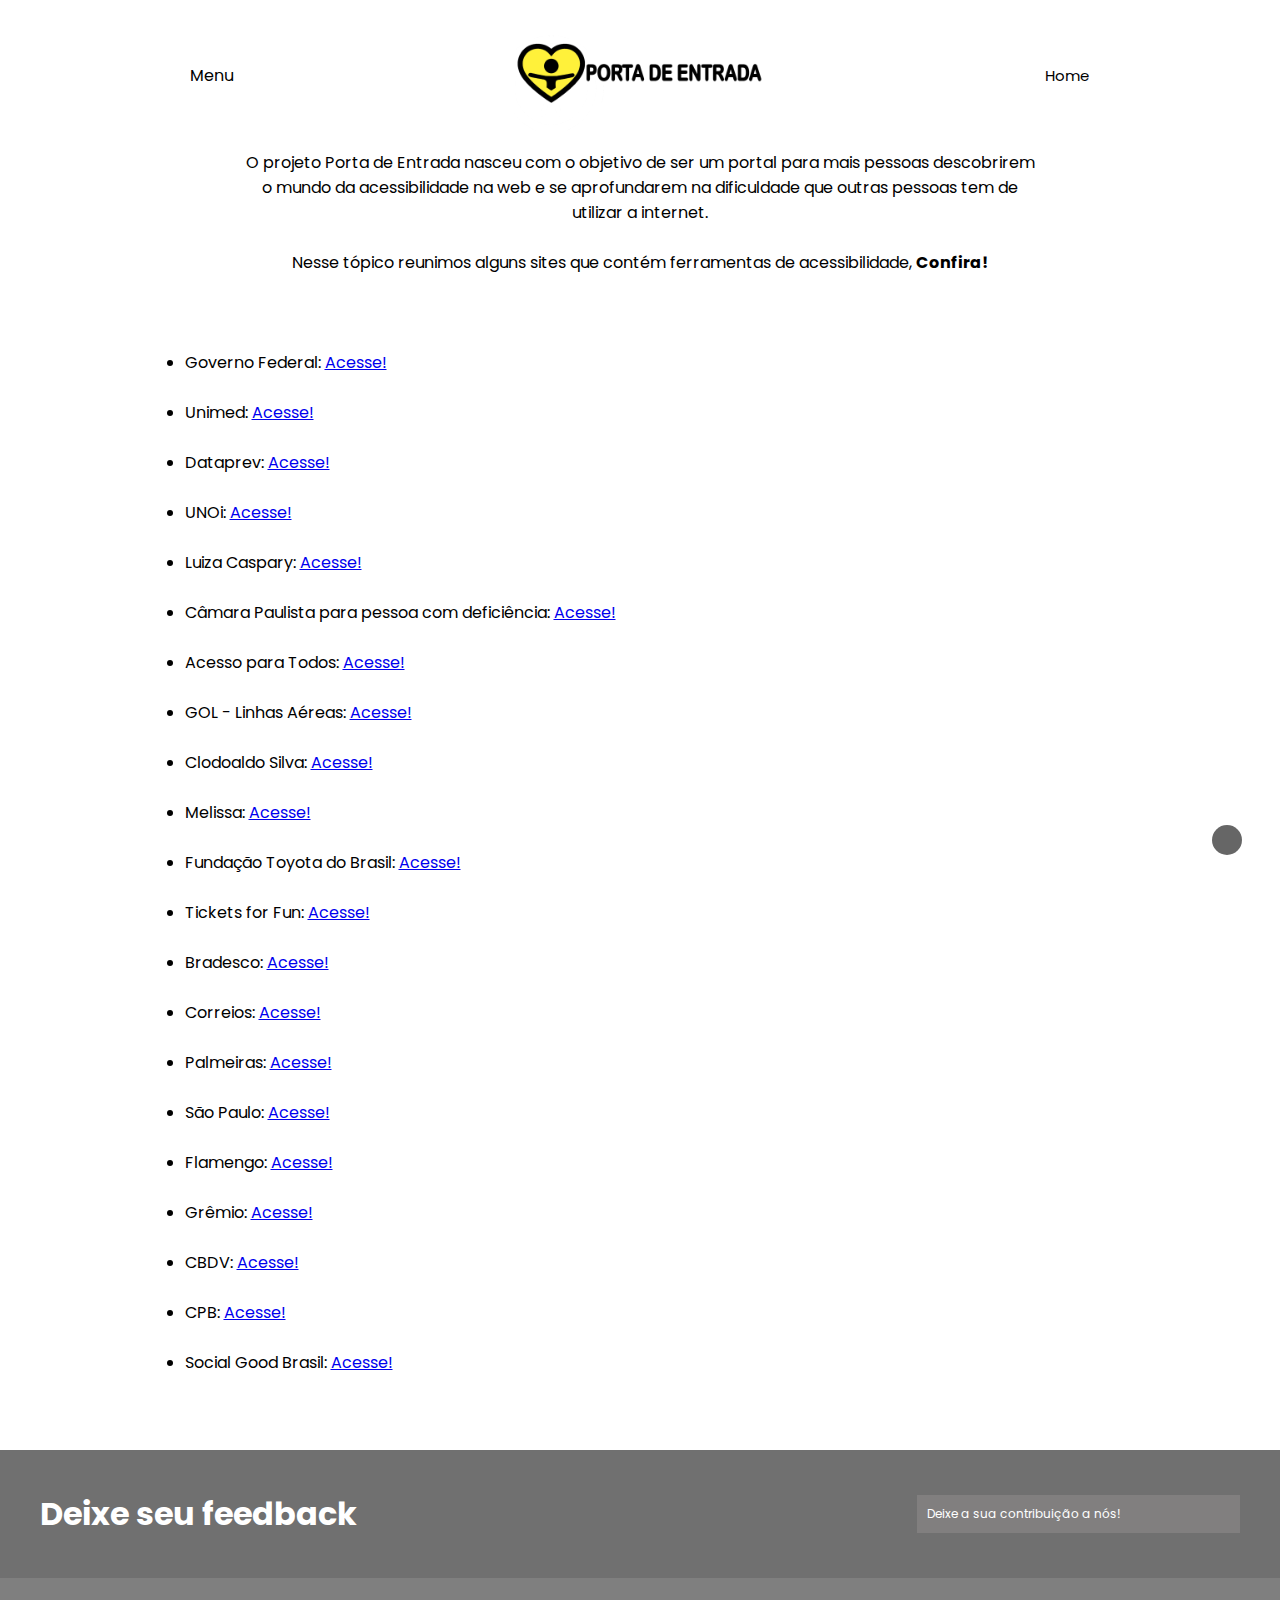
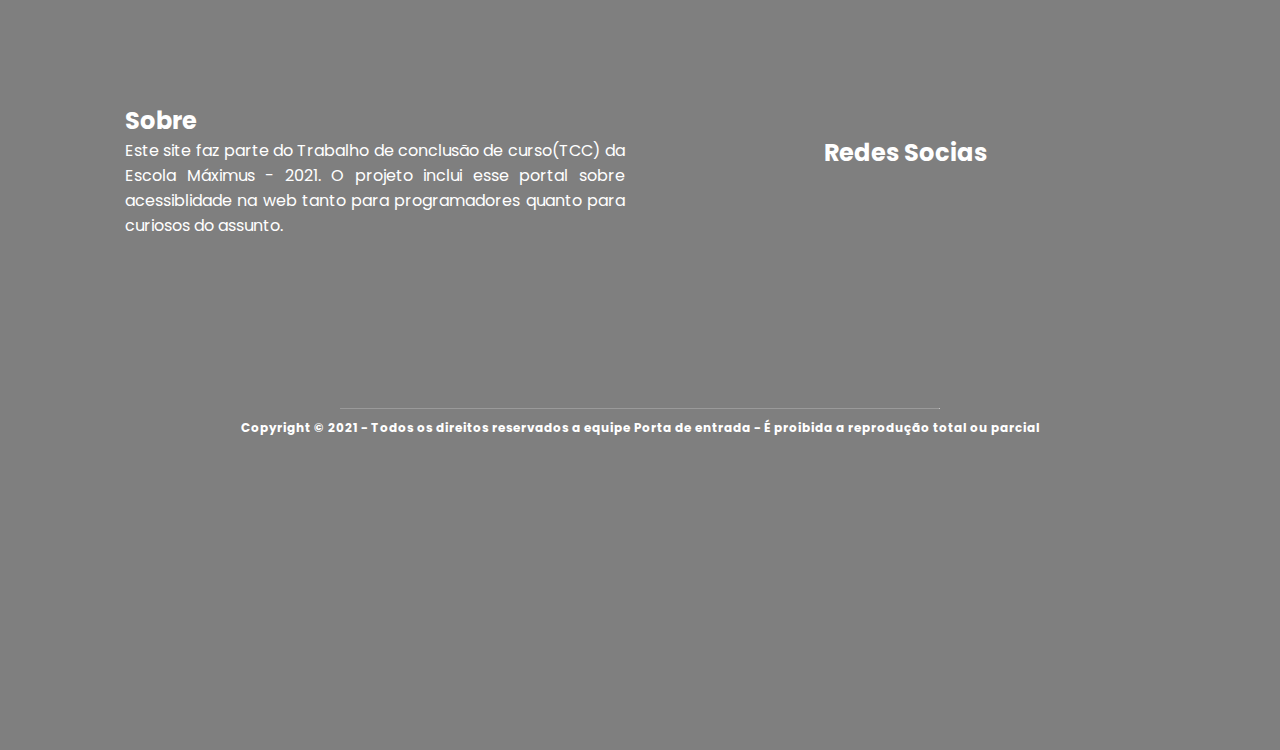
<file: front-end/pags/siteacc.html>
<!DOCTYPE html>
<html lang="pt-br">
<head>
    <meta charset="UTF-8">
    <meta http-equiv="X-UA-Compatible" content="IE=edge">
    <meta name="viewport" content="width=device-width, initial-scale=1.0">
    <title>Busca acessível - Porta de Entrada </title>
    <link rel="stylesheet" href="../assets/css/style.css">
    <link rel="stylesheet" href="../assets/css/btnTop.css">
    <link rel="stylesheet" href="assets/css/siteacc.css">
    <link rel="shortcut icon" href="../assets/img/Icone_App.png">
</head>
<body>

    <!-- Import Menu -->

    <div class="img-mobile">
        <img src="../assets/img/logo.png" alt="logo" width="150px" id="logo-img-mobile">
    </div>
    <h1 class="menu-title-top-mobile">PORTA DE ENTRADA</h1>

    <div class="menu-btn">

        <div class="burger-menu">
            <li><i class="fas fa-bars" onclick="abrirMenu()" style="font-weight: 200;"></i>Menu</li>
        </div>

        <img src="../assets/img/logo-extenso.png" alt="logo" width="250px" id="logo-img-initial">

        <div class="menu-acess">
            <a href="../../index.html" style="text-decoration: none; color: var(--preto);"><li><i class="fal fa-chevron-circle-left" style="font-size: 30px;"></i></i>Home</li></a>
        </div>
    </div>

    <div class="menu-open">
        <nav class="navbar-top-menu">
            <ul id="menuAberto">
                <li><i class="fas fa-times time-icon" onclick="fecharMenu()"></i>Fechar</li>
                <li><a href="blog.html" onclick="fecharMenu()"><i class="fas fa-newspaper"></i> Blog</a></li>
                <li><a href="../../index.html#jogos" onclick="fecharMenu()"><i class="fas fa-chess-knight"></i> Jogos</a></li>
                <li><a href="../../index.html#doe" onclick="fecharMenu()"><i class="fas fa-mobile-alt"></i> Aplicações</a></li>
                <li><a href="../../index.html#contact" onclick="fecharMenu()"><i class="fas fa-address-card"></i> Contato</a></li>
                <li><a href="siteacc.html" onclick="fecharMenu()"><i class="fas fa-laptop"></i> Sites Acessíveis</a></li>
            </ul>
        </nav>
    </div>

    <div class="container-text">
        <p class="text-intro">O projeto Porta de Entrada nasceu com o objetivo de ser um portal para mais pessoas descobrirem o mundo da acessibilidade na web e se aprofundarem na dificuldade que outras pessoas tem de utilizar a internet.</p>

        <p class="text-intro">Nesse tópico reunimos alguns sites que contém ferramentas de acessibilidade,     <strong>Confira!</strong></p>

    </div>

        <div class="container-links">
            <ul>
                <li>Governo Federal: <a href="https://www.gov.br/pt-br">Acesse!</a></li>
                    <br>
                <li>Unimed: <a href="https://www.unimed.coop.br/site/">Acesse!</a></li>
                    <br>
                <li>Dataprev: <a href="https://portal3.dataprev.gov.br/">Acesse!</a></li>
                    <br>
                <li>UNOi: <a href="https://www.unoeducacao.com/">Acesse!</a></li>
                    <br>
                <li>Luiza Caspary: <a href="http://www.luizacaspary.com.br/">Acesse!</a></li>
                    <br>
                <li>Câmara Paulista para pessoa com deficiência: <a href="https://www.camarainclusao.com.br/">Acesse!</a></li>
                    <br>
                <li>Acesso para Todos: <a href="https://www.acessoparatodos.com.br/">Acesse!</a></li>
                    <br>
                <li>GOL - Linhas Aéreas: <a href="https://www.voegol.com.br/">Acesse!</a></li>
                    <br>    
                <li>Clodoaldo Silva: <a href="https://www.clodoaldosilva.com.br/">Acesse!</a></li>
                    <br>
                <li>Melissa: <a href="https://www.melissa.com.br/">Acesse!</a></li>
                    <br>
                <li>Fundação Toyota do Brasil: <a href="https://fundacaotoyotadobrasil.org.br/">Acesse!</a></li>
                    <br>
                <li>Tickets for Fun: <a href="https://www.ticketsforfun.com.br/">Acesse!</a></li>
                    <br>
                <li>Bradesco: <a href="https://banco.bradesco/html/classic/index.shtm">Acesse!</a></li>
                    <br>
                <li>Correios: <a href="https://www.correios.com.br/">Acesse!</a></li>
                    <br>
                <li>Palmeiras: <a href="https://www.palmeiras.com.br/pt-br/home/">Acesse!</a></li>
                    <br>
                <li>São Paulo: <a href="http://www.saopaulofc.net/spfc/">Acesse!</a></li>  
                    <br>
                <li>Flamengo: <a href="https://www.flamengo.com.br/">Acesse!</a></li>   
                    <br>
                <li>Grêmio: <a href="https://gremio.net/">Acesse!</a></li>    
                    <br>
                <li>CBDV: <a href="http://cbdv.org.br/fut5/">Acesse!</a></li>     
                   <br>
                <li>CPB: <a href="https://www.cpb.org.br/">Acesse!</a></li>
                    <br>
                <li>Social Good Brasil: <a href="https://socialgoodbrasil.org.br/">Acesse!</a></li>
            </ul>
        </div>

        <br>
        <br>
        <br>

        <footer>
            <div class="container-footer">
                <section class="content_footer_top">
    
                 <h1 style="background-color: #707070; color: var(--branco)"><i class="fal fa-comments-alt" style="background: none; color: var(--branco); font-weight: 400;"></i> Deixe seu feedback</h1>
    
                    <a href="https://api.whatsapp.com/send?phone=5512982240483&" class="input_msg">Deixe a sua contribuição a nós!</a>
    
                </section>
                <section class="content_footer_middle">
    
                    <section id="sobre">
                        <h2 style="background-color: #7f7f7f; color: var(--branco);">Sobre</h2>
                        <p style="background-color: #7f7f7f; color: var(--branco); padding-bottom: 40px;">Este site faz parte do Trabalho de conclusão de curso(TCC) da Escola Máximus - 2021. O projeto inclui esse portal sobre acessiblidade na web tanto para programadores quanto para curiosos do assunto.</p>
                    </section>
    
                    <section id="contato">
                        <h2 style="background-color: #7f7f7f; color: var(--branco);">Redes Socias</h2>
    
                        <!--img src="front-end/assets/img/logo.png" alt="logo" style="background: none;" width="300px"-->
    
                        <i class="fab fa-twitter social" style="background: none;"></i>
    
                        <i class="fab fa-instagram social" style="background: none;"></i>
    
                        <a href="https://api.whatsapp.com/send?phone=5512982240483&" style="text-decoration: none; background-color: transparent;"><i class="fab fa-whatsapp social" style="background: none;"></i></a>
    
                        <i class="fal fa-envelope social" style="background: none;" id="email-func"></i>
                    </section>
    
                </section>
    
                <section class="content_footer_foot">
                    <hr size="1px">
    
                    <h3
                        style="background-color: #7f7f7f; color: var(--branco); padding: 10px; font-size: 12px; text-align: center;">
                        Copyright © 2021 - Todos os direitos reservados a equipe <a href="games/Snake_Game.html" style="background: none; text-decoration: none; color: #fff;">Porta de entrada</a> - É proibida a reprodução
                        total ou parcial</h3>
    
                    <!--a href="front-end/pags/login.html">Admin</a-->
    
                </section>
            </div>
        </footer>

    <script src="../../backend/js/script.js"></script>
    <script src="../../backend/js/icons.js"></script>
    <script src="../../backend/js/lib/jquery-3.5.1.min.js"></script>
    <script src="../../backend/js/btntop.js"></script>

</body>
</html>
</file>
<file: front-end/assets/css/style.css>
@import url('https://fonts.googleapis.com/css2?family=Poppins:wght@300;400;500&display=swap');
@import url('https://fonts.googleapis.com/css2?family=Sora:wght@200;300;400;500&display=swap');

* {
    margin: 0;
    padding: 0;
    box-sizing: border-box;
    scroll-behavior: smooth;
    font-family: 'Poppins', sans-serif;
    background-color: var(--branco);
    outline: none;
}

body{
    overflow: auto;
}

:root {
    --bgcolor: #F3F3F3;
    --menucolor: #c1c1c1;
    --menucolortransparent: #ececec;
    --acessivelcolor: #ffea00;
    --preto: #000;
    --branco: #fff;
}

/* Search */

.search{
    width: 100%;
    display: flex;
    flex-direction: row;
    justify-content: flex-end;
    align-items: center;
    padding: 10px;
}

.search i{
    padding: 10px;
    border: 1px solid #0000008f;
    border-radius: 10px 0px 0px 10px;
    border-right: 0px;
    color: #0000008f;
}

input[type = search]{
    padding: 6px;
    border: 1px solid #0000008f;
    border-radius: 0px 10px 10px 0px;
    transition: all .2s;
    width: 300px;
}

input[type = search]:focus{
    width: 350px;
}

#search-submit{
    border: 0px;
    cursor: pointer;
}

/* Menu */

.navbar-top-menu ul {
    height: 100%;
    background-color: var(--branco);
    z-index: 1;
    width: 100%;
    position: absolute;
    top: 0;
    display: flex;
    flex-direction: column;
    align-items: center;
    justify-content: center;
    right: 100%;
    transition: all .5s ease;
}

.navbar-top-menu ul {
    text-align: center;
    list-style: none;
    text-decoration: none;
    color: var(--preto);
    background-color: var(--branco);
}

.navbar-top-menu a {
    text-decoration: none;
    color: var(--preto);
    background-color: var(--branco);
    font-size: 2.5em;
    margin: 20px;
    transition: all .3s ease-out;
}

.navbar-top-menu li {
    color: var(--preto);
    background-color: var(--branco);
    padding: 20px;
    display: contents;
    cursor: pointer;
}

.menu-btn {
    height: 150px;
    width: 100%;
    padding: 50px;
    display: flex;
    align-items: center;
    justify-content: space-around;
}

.burger-menu {
    background: none;
    cursor: pointer;
}

.burger-menu li {
    list-style: none;
    display: flex;
    flex-direction: column;
    align-items: center;
}

.fa-universal-access {
    font-size: 30px;
    color: var(--preto);
    cursor: pointer;
    transition: all .3s ease-in-out;
}

.menu-acess li {
    list-style: none;
    display: flex;
    flex-direction: column;
    align-items: center;
    font-size: 15px;
}

.menu-title-top-mobile {
    display: none;
}

#logo-img-mobile{
    display: none;
}

.navbar-top-menu ul li a:hover {
    color: #ffea00;
}

.fa-times, .fa-bars{
    font-size: 23px;
    transition: all .2s ease;
}

.fa-bars{
    font-size: 30px;
}

.fa-times:hover, .fa-universal-access:hover{
    color: var(--acessivelcolor);
}

/*acessmenu*/

.acessmenu {
    display: flex;
    justify-content: flex-end;
    position: fixed;
    left: 100%;
    top: 0;
    background-color: #ffffff00;
    width: 100%;
    height: 100vh;
    transition: all .5s ease;
}

#fechar-acessmenu {
    background-color: var(--menucolortransparent);
    text-align: left;
}

#acessmenu-content {
    background-color: var(--menucolortransparent);
    height: 100vh;
    width: 430px;
    overflow-y: scroll;
    overflow-x: hidden;
}

#btn-acessmenu-exit {
    background: none;
    border: none;
    cursor: pointer;
    font-size: 20px;
    transition: all .2 ease;
    font-family: 'Gill Sans', 'Gill Sans MT', Calibri, 'Trebuchet MS', sans-serif;
}

.img-mobile{
    display: flex;
    align-items: center;
    justify-content: center;
}

#btnfechar {
    display: flex;
    align-items: center;
    justify-content: left;
    background: none;
    margin: 20px;
    margin-right: 25px;
    background-color: var(--menucolortransparent);
}

#btnfechar .fa-times{
    background-color: var(--menucolortransparent);
}

#btnfechar .fa-times:hover{
    color: #ff0000b3;
}

/*Main*/

.section-main-primary {
    height: 500px;
    width: 100%;
    justify-content: space-around;
    align-items: center;
    display: flex;
    margin-bottom: 50px;
}

.section-main-secondary {
    width: 100%;
    justify-content: space-around;
    align-items: center;
    display: flex;
    background-color: var(--bgcolor);
    height: 110vh;
}

.content_1 {
    width: 550px;
}

.section_h1 {
    font-size: 50px;
}

.section_h2 {
    font-size: 20px;
}

.content_5 {
    height: 100vh;
    width: 100%;
}

.section_img_1{
    width: 440px;
 }

/*Contato*/

.contact-content {
    width: 100%;
    height: 100vh;
    display: flex;
    background-color: var(--menucolor);
    align-items: center;
    justify-content: center;
}

.content-all form {
    display: flex;
    flex-direction: column;
    background: none;
    background-color: #c1c1c1;
    transition: all .5s ease-in-out;
    width: 400px;
}

.content-all label {
    background-color: #c1c1c1;
    padding: 10px;
}

.field {
    height: 40px;
    background-color: #b1b0b0;
    transition: all .3s ease;
    border: none;
    font-size: 15px;
    padding: 10px;
}

#fieldtxt{
    padding: 10px;
}

#btn {
    height: 40px;
    transition: all .3s ease;
    border: none;
    padding: 10px;
    background-color: #9e9e9e;
    cursor: pointer;
}

#btn:hover {
    background-color: #ffea00;
    padding: 10px;
}

#fieldtxt {
    background-color: #b1b0b0;
    border: none;
    padding: 10px;
    font-size: 14px;
}

.field:focus {
    border: none;
    margin-bottom: 10px;
    margin-right: 10px;
    margin-top: 10px;
}

/*flex-box*/

.title-flexbox{
    background-color: var(--bgcolor);
    text-align: center;
    font-weight: 600;
    text-transform: uppercase;
}

.content_4{
    height: 100vh;
    width: 100%;
}

.flex{
    display: flex;
    flex-wrap: wrap;
    max-width: 900px;
    margin: 0 auto;
    padding: 30px;
    background-color: var(--branco);
    justify-content: center;
    align-items: center;
    text-align: center;
}

#element-flexbox{
    flex-wrap: wrap;
    height: 420px;
}

.flex div {
    flex: 1 1 200px;
    margin: 10px;
    background-color: var(--bgcolor);
}

.games{
    background-image: url(../img/bg.jpg);
    background-position: center;
    background-repeat: no-repeat;
    background-size: cover;
    background-attachment: fixed;
    height: 100vh;
    width: 100%
}

#p-flex-item{
    padding: 30px;
    padding-top: 10px;
    text-align: center;
    transition: all .5s ease;
    cursor: pointer;
    font-size: 14px;
    background: none;
}

.img-flexbox{
    background: none;
}

#h1-flex-item{
    padding: 20px;
    background: none;
}

#a-flex-items{
    text-decoration: none;
    color: var(--preto);
    background-color: var(--acessivelcolor);
    padding: 10px;
    border-radius: 0px;
    transition: all .3s ease;
}

#a-flex-items:hover{
    padding: 15px;
    border-radius: 10px;
    background-color: #ff0000b3;
    color: var(--branco);
}

.games{
    height: auto;
}

.doe{
    height: auto;
    align-content: baseline;
}

#doe-item{
    height: 700px;
}

.flex, .doe, .games{
    height: 100vh;
}

.blog{
    background-color: var(--bgcolor);
}

.contrast{
    display: none;
}

#app{
    border-radius: 100px;
}

/*Footer*/

.container-footer{
    width: 100%;
    height: 100vh;
    background-color: #7f7f7f;
}

.container-footer hr{
    width: 600px;
    color: var(--branco);
}

.content_footer_top, .content_footer_middle, .content_footer_foot{
    background-color: #7f7f7f;
}

.content_footer_top{
    display: flex;
    justify-content: space-between;
    padding: 40px;
    align-items: center;
    background-color: #707070;
    flex-direction: row;
    flex-wrap: wrap;
}

.content_footer_middle{
    display: flex;
    justify-content: center;
    align-items: center;
    padding: 60px;
    padding-top: 20px;
    padding-bottom: 25px;
    background: none;
    background-color: #7f7f7f;
    min-height: 430px;
    width: 100%;
}

.content_footer_foot{
    display: flex;
    align-items: center;
    justify-content: center;
    flex-direction: column;
}

.input_msg{
    background-color: #817f7f; 
    color: var(--branco); padding: 10px; 
    padding-right: 120px;
    border: none;
    font-size: 12px;
    text-decoration: none;
}

#contato{
    background-color: #7f7f7f;
    text-align: center;
    width: 500px;
}

#sobre{
    margin-right: 30px;
    text-align: justify;
    width: 500px;
    background-color: #7f7f7f;
}

.social{
    font-size: 50px;
    margin: 15px;
    transition: all .5s ease;
    opacity: 1;
    cursor: pointer;
}

.fa-twitter{
    /* color: #00ffff; */
    color: #00000025;
}

.fa-instagram{
    color: #d668d6;
}

.fa-whatsapp{
    color: #75c27b;
}

.fa-envelope{
    color: #3d3c96;
}


.social:hover{
    background-color: var(--preto);
    opacity: .4;
}

/*Media*/

@media (max-width: 768px) {
    .menu-btn {
        width: 100%;
        height: 100%;
        flex-direction: row;
    }

    #acessmenu-content {
        width: 450px;
        height: 100vh;
    }

    .menu-title-top-mobile {
        width: 100%;
        display: block;
        text-align: center;
        padding: 10px;
        font-family: 'Sora', sans-serif;
        font-weight: 500;
    }

    #logo-img-initial{
        display: none;
    }

    #logo-img-mobile{
        display: block;
    }

    .section-main-primary {
        height: 100%;
        width: 100%;
        display: flex;
        flex-direction: column;
        align-items: center;
        text-align: center;
    }

    .section_p {
        text-align: justify;
        margin: 30px;
    }

    .section_img_1 {
        width: 400px;
    }

    .content_1 {
        flex-direction: column;
        width: 100%;
    }

    .section_h1 {
        margin: 30px;
    }

    #element-flexbox{
        height: 555px;
    }

    .container-footer hr{
        width: 300px;
    }

    .input_msg{
        width: 100%;
        padding-right: 0px;
    }

    .content_footer_middle{
        padding: 40px;
        flex-direction: column;
    }

}

@media (max-width: 760px){
    .flex, .doe, .games{
        height: auto;
    }
}

@media (max-width: 970px) {

    .content_1 {
        margin: 17px;
    }

    .section_p {
        text-align: justify;
    }

    .section_img_1 {
        width: 370px;
    }

    .section-main-secondary{
        height: 100%;
    }
}

@media (max-width: 668px) {
    form {
        width: 400px;
    }

    .section-main-primary {
        display: flex;
        width: 100%;
        align-items: center;
        justify-content: center;
    }

    .section-main-primary p {
        width: 90%;
        margin: 0 auto;
    }

    .section-main-primary h2 {
        width: 90%;
        margin: 0 auto;
    }

    .contact-content{
        margin-top: 500px;
    }

    .input_msg{
        width: 100%;
        padding-right: 0px;
    }

    #contato, #sobre{
        width: 100%;
        margin-top: 10px;
    }

    .section_img_1 {
        width: 255px;
    }

    .contrast{
        display: block;
    }

    .labirinto{
        display: none;
    }    
    
    .snake{
        display: none;
    }
}

@media (max-width: 468px) {
    form {
        width: 300px;
    }

    #acessmenu-content{
        width: 100%;
    }

    .search{
        display: flex;
        flex-direction: row;
        flex-wrap: wrap;
        width: 100%;
    }

    input[type = search]{
        width: 200px;
        transition: all .4s;
    }

    input[type = search]:focus{
        width: 80%;
    }    

    .content-all form{
        width: 230px;
    }

}

@media (max-width: 350px) {
    .contact-content{
        margin-top: 562px;
    }
}

@media (max-width: 517px){

    body{
        overflow-x: hidden;
    }

    #menuAberto{
        height: 100vh;
    }    
    
    #menuAberto a{
        font-size: 2em;
    }

    .section_h1{
        margin-left: 0px;
        margin-right: 0px;
        margin-top: 0px;
        margin-bottom: 0px;
        font-size: 37px;
    }

    .content_footer_middle{
        height: 720px;
    }

    .content_1{
        margin-bottom: 0px;
        margin-top: 0px;
        margin-right: 0px;
        margin-left: 0px;
    }

    .section_p{
        margin: 0px;
    }

}

@media (max-width: 280px){
    
    input[type = search]{
        width: 100px;
        transition: all .4s;
    }

    .menu-btn{
        display: flex;
        flex-direction: column;
    }

    .menu-btn li{
        margin: 10px;
    }
}
</file>
<file: front-end/assets/css/btnTop.css>
#toTop{
    position: fixed;
    bottom: 5%;
    right: 3%;
    cursor: pointer;
    background-color: #000000;
    font-size: 1.3em;
    opacity: 0.6;
    border-radius: 100px;
    margin: 0 auto;
    height: 30px;
    width: 30px;
    text-align: center;
}

#toTop i{
    color: #fff;
    background: none;
    padding-top: 4px;
}
</file>
<file: front-end/pags/assets/css/siteacc.css>
.text-intro{
    text-align: center;
    width: 800px;
    height: 100px;
}

.container-text{
    display: grid;
    place-items: center;
}

.container-links{
    display: grid;
    place-items: center;
    width: 800px;
}
</file>
